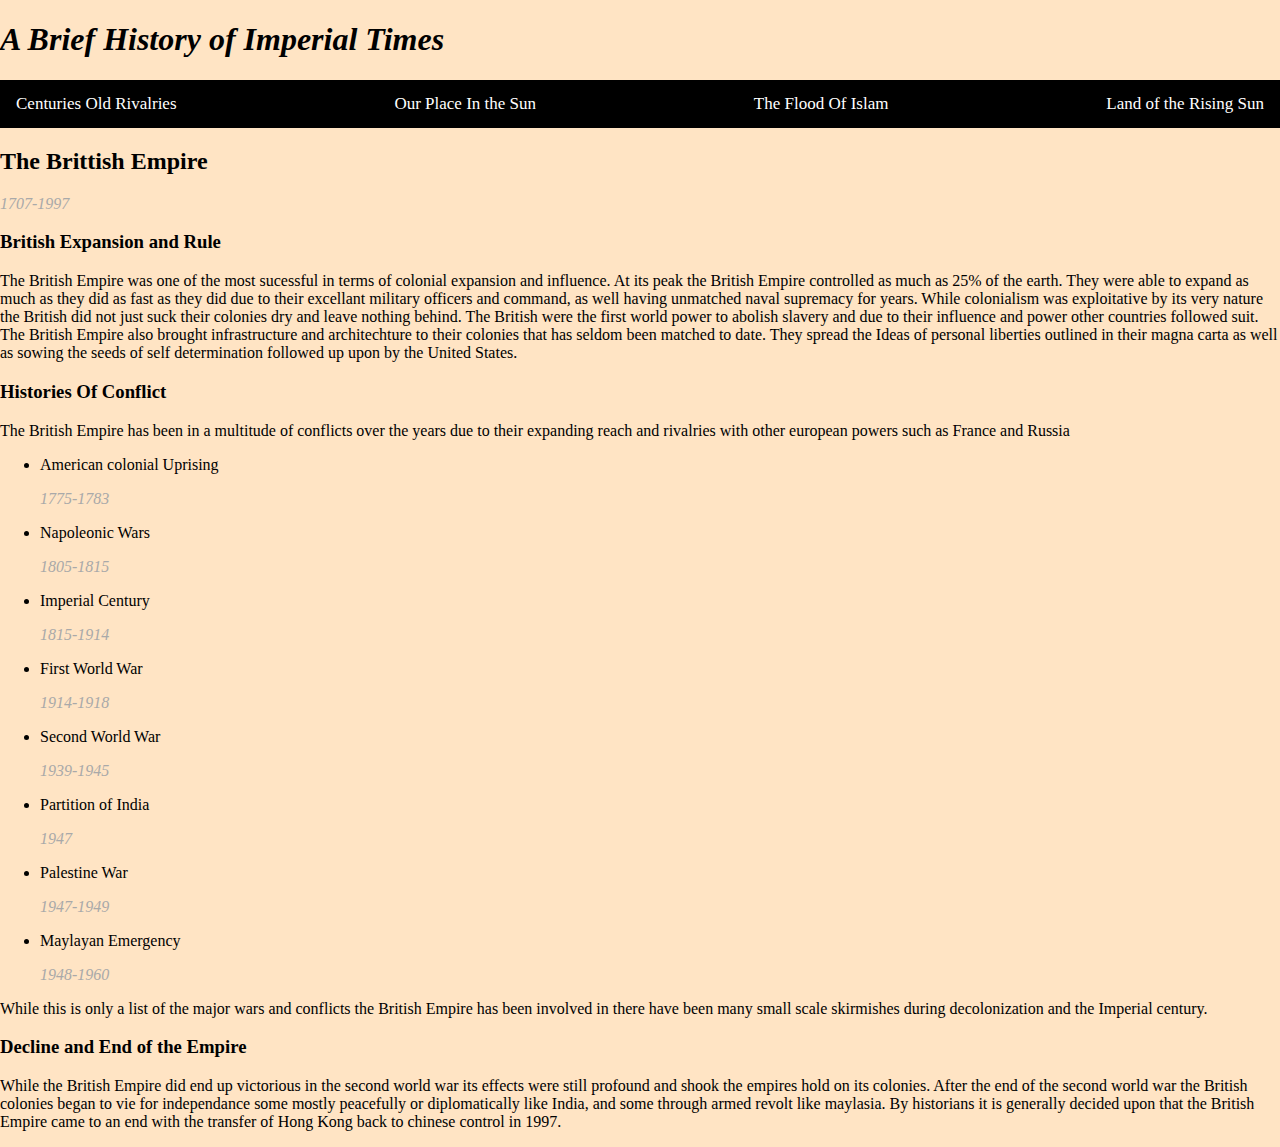
<file: index.html>
<!DOCTYPE html>
<html lang="en">

<head>
    <meta charset="UTF-8">
    <meta http-equiv="X-UA-Compatible" content="IE=edge">
    <meta name="viewport" content="width=device-width, initial-scale=1.0">
    <link rel="stylesheet" href="stylesheet.css">
    <title>Imperial History</title>
</head>

<body>
    <h1>A Brief History of Imperial Times</h1>
    <div id="nav">
        <a href="France.html"> Centuries Old Rivalries</a>
        <a href="germany.html"> Our Place In the Sun</a>
        <a href="ottoman.html"> The Flood Of Islam</a>
        <a href="japan.html"> Land of the Rising Sun</a>
    </div>
    <h2>The Brittish Empire</h2>
    <div class="age">
        <p>1707-1997</p>
    </div>
    <h3>British Expansion and Rule</h3>
    <p>The British Empire was one of the most sucessful in terms of colonial expansion and influence. At its peak the
        British Empire controlled as much as 25% of the earth. They were able to expand as much as they did as fast as
        they did due to their excellant military officers and command, as well having unmatched naval supremacy for
        years. While colonialism was exploitative by its very nature the British did not just suck their colonies dry
        and leave nothing behind. The British were the first world power to abolish slavery and due to their influence
        and power other countries followed suit. The British Empire also brought infrastructure and architechture to
        their colonies that has seldom been matched to date. They spread the Ideas of personal liberties outlined in
        their magna carta as well as sowing the seeds of self determination followed up upon by the United States.</p>
    <h3>Histories Of Conflict</h3>
    <p>The British Empire has been in a multitude of conflicts over the years due to their expanding reach and rivalries
        with other european powers such as France and Russia</p>
    <ul>
        <li>American colonial Uprising</li>
        <p class="age">1775-1783</p>
        <li>Napoleonic Wars</li>
        <p class="age">1805-1815</p>
        <li>Imperial Century</li>
        <p class="age">1815-1914</p>
        <li>First World War</li>
        <p class="age">1914-1918</p>
        <li>Second World War</li>
        <p class="age">1939-1945</p>
        <li>Partition of India</li>
        <p class="age">1947</p>
        <li>Palestine War</li>
        <p class="age">1947-1949</p>
        <li>Maylayan Emergency</li>
        <p class="age">1948-1960</p>
    </ul>
    <p>While this is only a list of the major wars and conflicts the British Empire has been involved in there have been
        many small scale skirmishes during decolonization and the Imperial century.
    </p>
    <h3>Decline and End of the Empire</h3>
    <p>While the British Empire did end up victorious in the second world war its effects were still profound and shook
        the empires hold on its colonies. After the end of the second world war the British colonies began to vie for
        independance some mostly peacefully or diplomatically like India, and some through armed revolt like maylasia.
        By historians it is generally decided upon that the British Empire came to an end with the transfer of Hong Kong
        back to chinese control in 1997.
    </p>
</body>

</html>
</file>
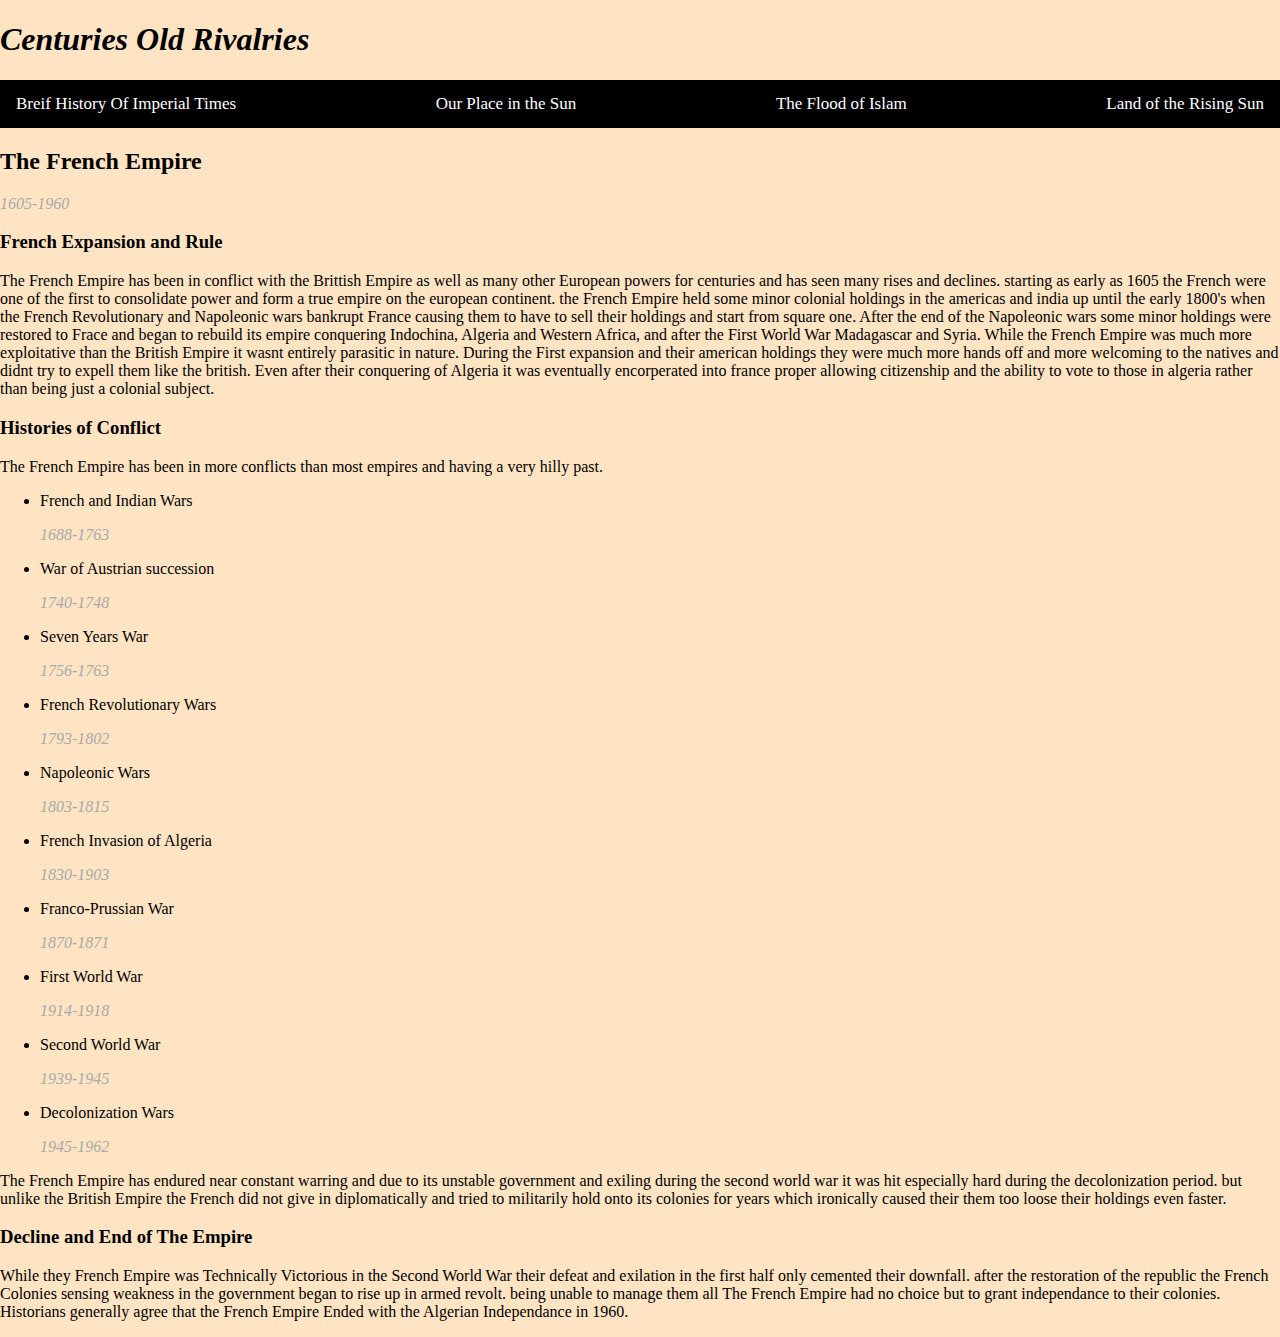
<file: France.html>
<!DOCTYPE html>
<html lang="en">

<head>
    <meta charset="UTF-8">
    <meta http-equiv="X-UA-Compatible" content="IE=edge">
    <meta name="viewport" content="width=device-width, initial-scale=1.0">
    <link rel="stylesheet" href="stylesheet.css">
    <title>French Empire</title>
</head>

<body>
    <h1>Centuries Old Rivalries</h1>
    <div id="nav">
        <a href="index.html">Breif History Of Imperial Times</a>
        <a href="germany.html"> Our Place in the Sun</a>
        <a href="ottoman.html"> The Flood of Islam</a>
        <a href="japan.html"> Land of the Rising Sun</a>
    </div>
    <h2>The French Empire</h2>
    <div class="age">
        <p>1605-1960</p>
    </div>
    <h3>French Expansion and Rule</h3>
    <p>The French Empire has been in conflict with the Brittish Empire as well as many other European powers for
        centuries and has seen many rises and declines. starting as early as 1605 the French were one of the first to
        consolidate power and form a true empire on the european continent. the French Empire held some minor colonial
        holdings in the americas and india up until the early 1800's when the French Revolutionary and Napoleonic wars
        bankrupt France causing them to have to sell their holdings and start from square one. After the end of the
        Napoleonic wars some minor holdings were restored to Frace and began to rebuild its empire conquering Indochina,
        Algeria and Western Africa, and after the First World War Madagascar and Syria. While the French Empire was much
        more exploitative than the British Empire it wasnt entirely parasitic in nature. During the First expansion and
        their american holdings they were much more hands off and more welcoming to the natives and didnt try to expell
        them like the british. Even after their conquering of Algeria it was eventually encorperated into france proper
        allowing citizenship and the ability to vote to those in algeria rather than being just a colonial subject.</p>
    <h3>Histories of Conflict</h3>
    <p>The French Empire has been in more conflicts than most empires and having a very hilly past.</p>
    <ul>
        <li>French and Indian Wars</li>
        <p class="age">1688-1763</p>
        <li>War of Austrian succession</li>
        <p class="age">1740-1748</p>
        <li>Seven Years War</li>
        <p class="age">1756-1763</p>
        <li>French Revolutionary Wars</li>
        <p class="age">1793-1802</p>
        <li>Napoleonic Wars</li>
        <p class="age">1803-1815</p>
        <li>French Invasion of Algeria</li>
        <p class="age">1830-1903</p>
        <li>Franco-Prussian War</li>
        <p class="age">1870-1871</p>
        <li>First World War</li>
        <p class="age">1914-1918</p>
        <li>Second World War</li>
        <p class="age">1939-1945</p>
        <li>Decolonization Wars</li>
        <p class="age">1945-1962</p>
    </ul>
    <p>The French Empire has endured near constant warring and due to its unstable government and exiling during the
        second world war it was hit especially hard during the decolonization period. but unlike the British Empire the
        French did not give in diplomatically and tried to militarily hold onto its colonies for years which ironically
        caused their them too loose their holdings even faster. </p>
    <h3>Decline and End of The Empire</h3>
    <p>While they French Empire was Technically Victorious in the Second World War their defeat and exilation in the
        first half only cemented their downfall. after the restoration of the republic the French Colonies sensing
        weakness in the government began to rise up in armed revolt. being unable to manage them all The French Empire
        had no choice but to grant independance to their colonies. Historians generally agree that the French Empire
        Ended with the Algerian Independance in 1960.</p>

</body>

</html>
</file>
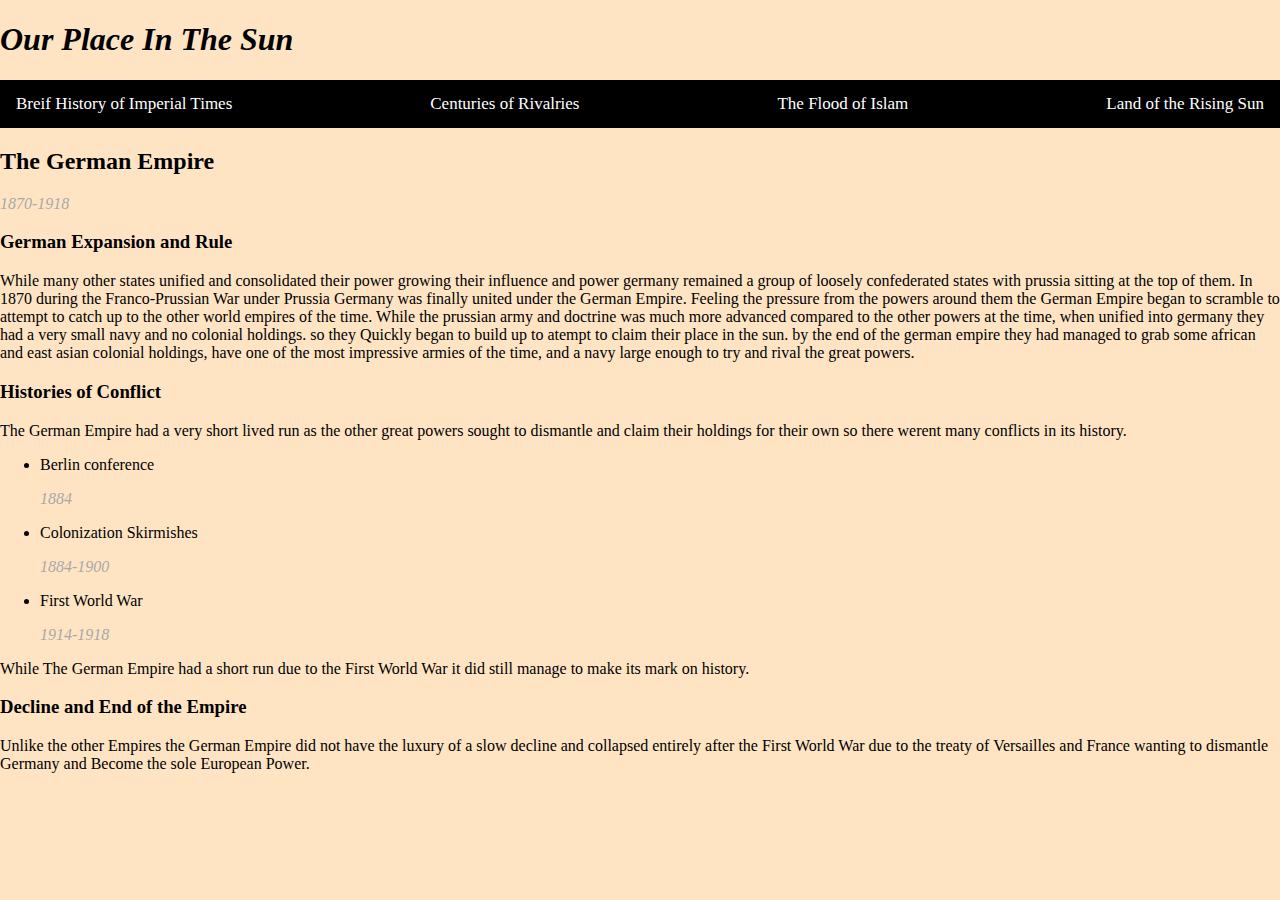
<file: germany.html>
<!DOCTYPE html>
<html lang="en">

<head>
    <meta charset="UTF-8">
    <meta http-equiv="X-UA-Compatible" content="IE=edge">
    <meta name="viewport" content="width=device-width, initial-scale=1.0">
    <link rel="stylesheet" href="stylesheet.css">
    <title>German Empire</title>
</head>

<body>
    <h1>Our Place In The Sun</h1>
    <div id="nav">
        <a href="index.html"> Breif History of Imperial Times</a>
        <a href="France.html"> Centuries of Rivalries</a>
        <a href="ottoman.html"> The Flood of Islam</a>
        <a href="japan.html"> Land of the Rising Sun</a>
    </div>
    <h2>The German Empire</h2>
    <div class="age">
        <p>1870-1918</p>
    </div>
    <h3>German Expansion and Rule</h3>
    <p>While many other states unified and consolidated their power growing their influence and power germany remained a
        group of loosely confederated states with prussia sitting at the top of them. In 1870 during the Franco-Prussian
        War under Prussia Germany was finally united under the German Empire. Feeling the pressure from the powers
        around them the German Empire began to scramble to attempt to catch up to the other world empires of the time.
        While the prussian army and doctrine was much more advanced compared to the other powers at the time, when
        unified into germany they had a very small navy and no colonial holdings. so they Quickly began to build up to
        atempt to claim their place in the sun. by the end of the german empire they had managed to grab some african
        and east asian colonial holdings, have one of the most impressive armies of the time, and a navy large enough to
        try and rival the great powers.</p>
    <h3>Histories of Conflict</h3>
    <p>The German Empire had a very short lived run as the other great powers sought to dismantle and claim their
        holdings for their own so there werent many conflicts in its history.</p>
    <ul>
        <li>Berlin conference</li>
        <p class="age">1884</p>
        <li>Colonization Skirmishes</li>
        <p class="age">1884-1900</p>
        <li>First World War</li>
        <p class="age">1914-1918</p>
    </ul>
    <p>While The German Empire had a short run due to the First World War it did still manage to make its mark on
        history.</P>
    <h3>Decline and End of the Empire</h3>
    <p>Unlike the other Empires the German Empire did not have the luxury of a slow decline and collapsed entirely after
        the First World War due to the treaty of Versailles and France wanting to dismantle Germany and Become the sole
        European Power.</p>
</body>

</html>
</file>
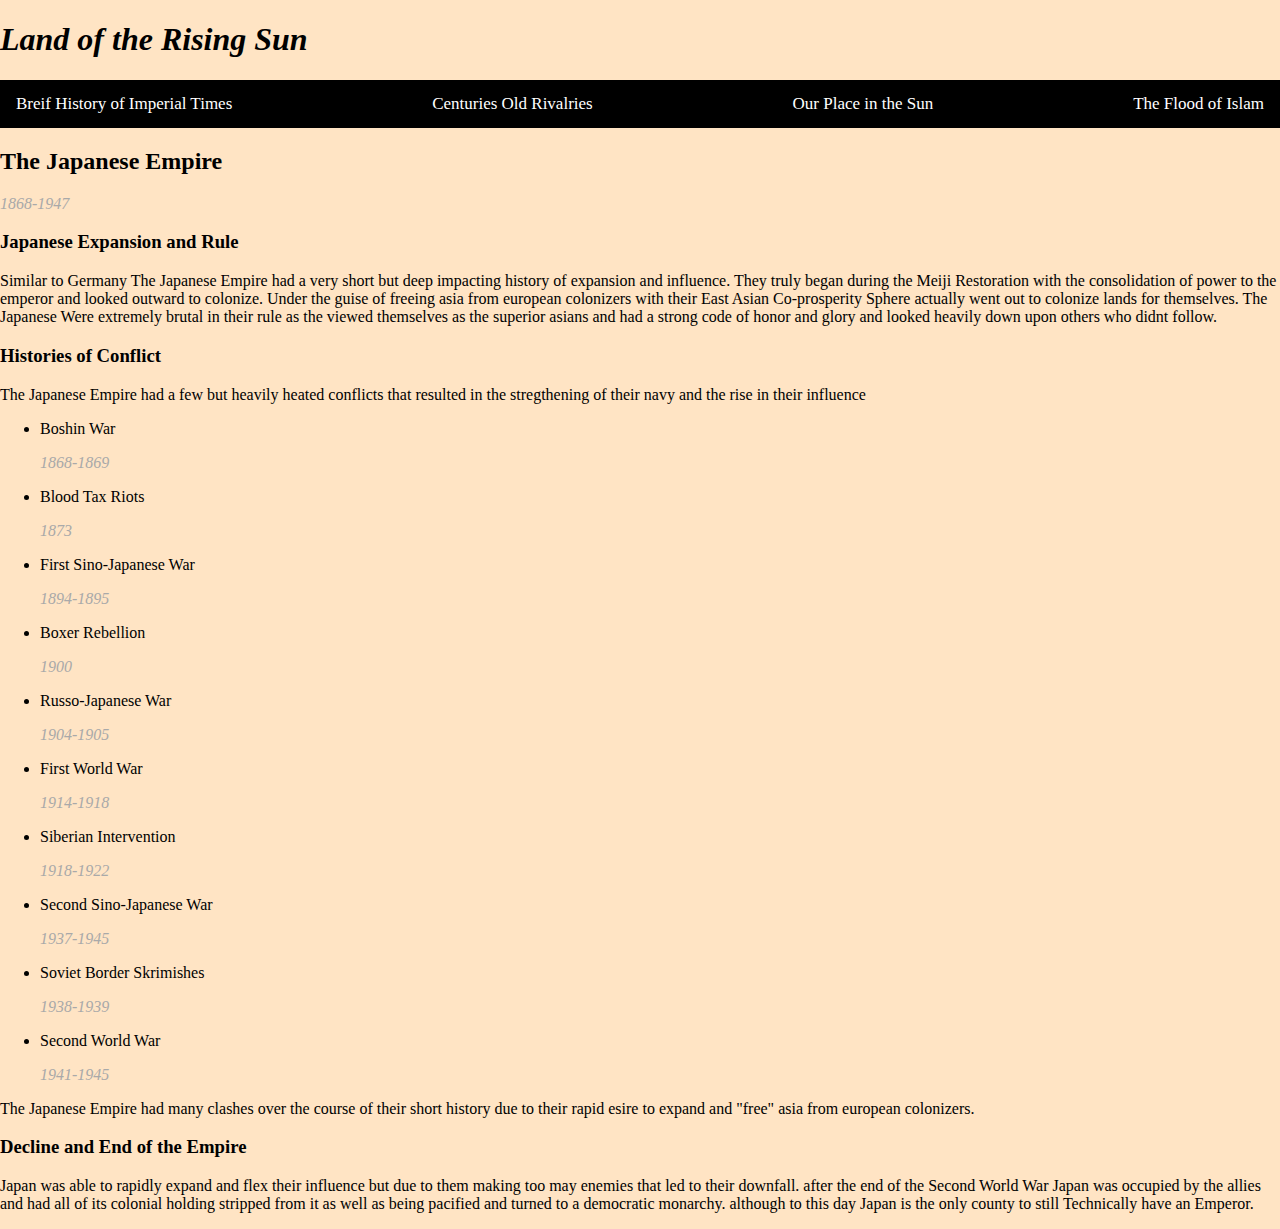
<file: japan.html>
<!DOCTYPE html>
<html lang="en">

<head>
    <meta charset="UTF-8">
    <meta http-equiv="X-UA-Compatible" content="IE=edge">
    <meta name="viewport" content="width=device-width, initial-scale=1.0">
    <link rel="stylesheet" href="stylesheet.css">
    <title>Japanese Empire</title>
</head>

<body>
    <h1>Land of the Rising Sun</h1>
    <div id="nav">
        <a href="index.html"> Breif History of Imperial Times</a>
        <a href="France.html"> Centuries Old Rivalries</a>
        <a href="germany.html"> Our Place in the Sun</a>
        <a href="ottoman.html"> The Flood of Islam</a>
    </div>
    <h2>The Japanese Empire</h2>
    <div class="age">
        <p>1868-1947</p>
    </div>
    <h3>Japanese Expansion and Rule</h3>
    <p>Similar to Germany The Japanese Empire had a very short but deep impacting history of expansion and influence.
        They truly began during the Meiji Restoration with the consolidation of power to the emperor and looked outward
        to colonize. Under the guise of freeing asia from european colonizers with their East Asian Co-prosperity Sphere
        actually went out to colonize lands for themselves. The Japanese Were extremely brutal in their rule as the
        viewed themselves as the superior asians and had a strong code of honor and glory and looked heavily down upon
        others who didnt follow.</p>
    <h3>Histories of Conflict</h3>
    <p>The Japanese Empire had a few but heavily heated conflicts that resulted in the stregthening of their navy and
        the rise in their influence</p>
    <ul>
        <li>Boshin War</li>
        <p class="age">1868-1869</p>
        <li>Blood Tax Riots</li>
        <p class="age">1873</p>
        <li>First Sino-Japanese War</li>
        <p class="age">1894-1895</p>
        <li>Boxer Rebellion</li>
        <p class="age">1900</p>
        <li>Russo-Japanese War</li>
        <p class="age"> 1904-1905</p>
        <li>First World War</li>
        <p class="age">1914-1918</p>
        <li>Siberian Intervention</li>
        <p class="age">1918-1922</p>
        <li>Second Sino-Japanese War</li>
        <p class="age">1937-1945</p>
        <li>Soviet Border Skrimishes</li>
        <p class="age">1938-1939</p>
        <li>Second World War</li>
        <p class="age">1941-1945</p>
    </ul>
    <p>The Japanese Empire had many clashes over the course of their short history due to their rapid esire to expand
        and "free" asia from european colonizers.</p>
    <h3>Decline and End of the Empire</h3>
    <p>Japan was able to rapidly expand and flex their influence but due to them making too may enemies that led to
        their downfall. after the end of the Second World War Japan was occupied by the allies and had all of its
        colonial holding stripped from it as well as being pacified and turned to a democratic monarchy. although to
        this day Japan is the only county to still Technically have an Emperor.</p>
</body>

</html>
</file>
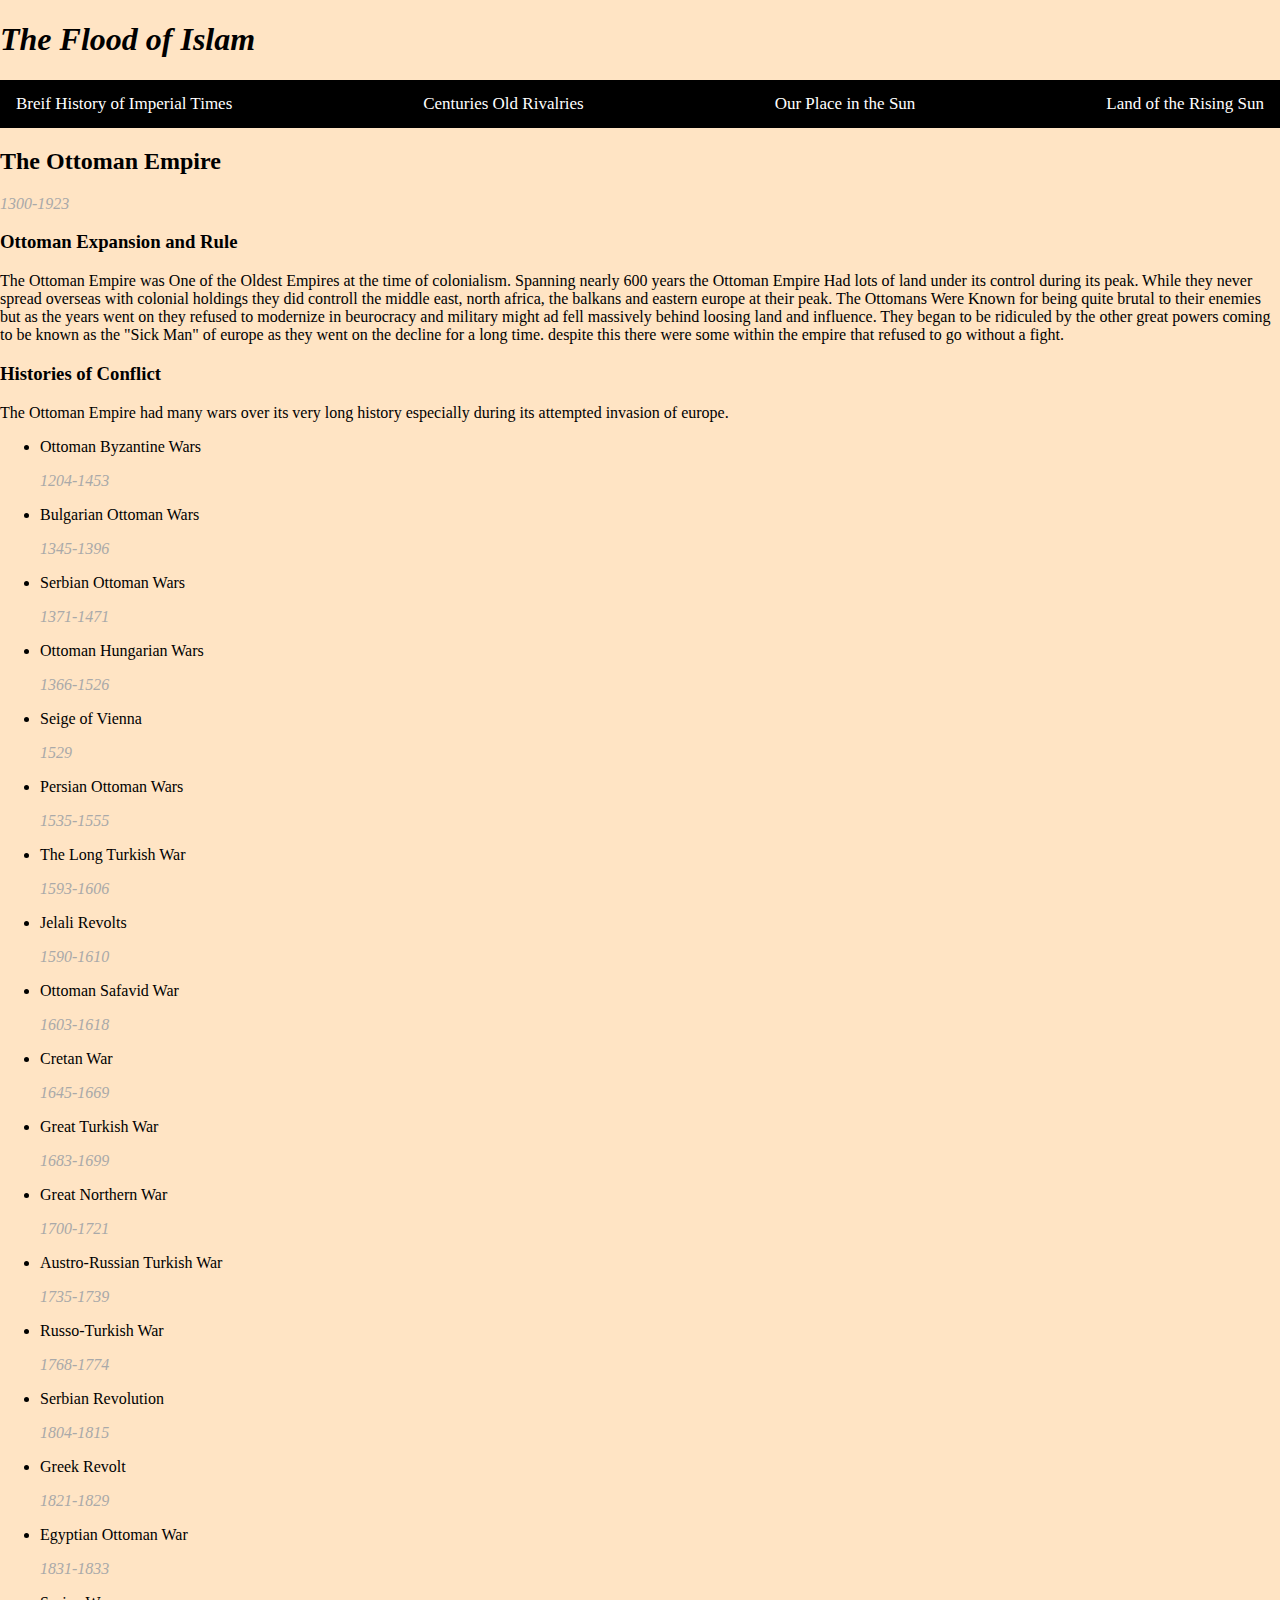
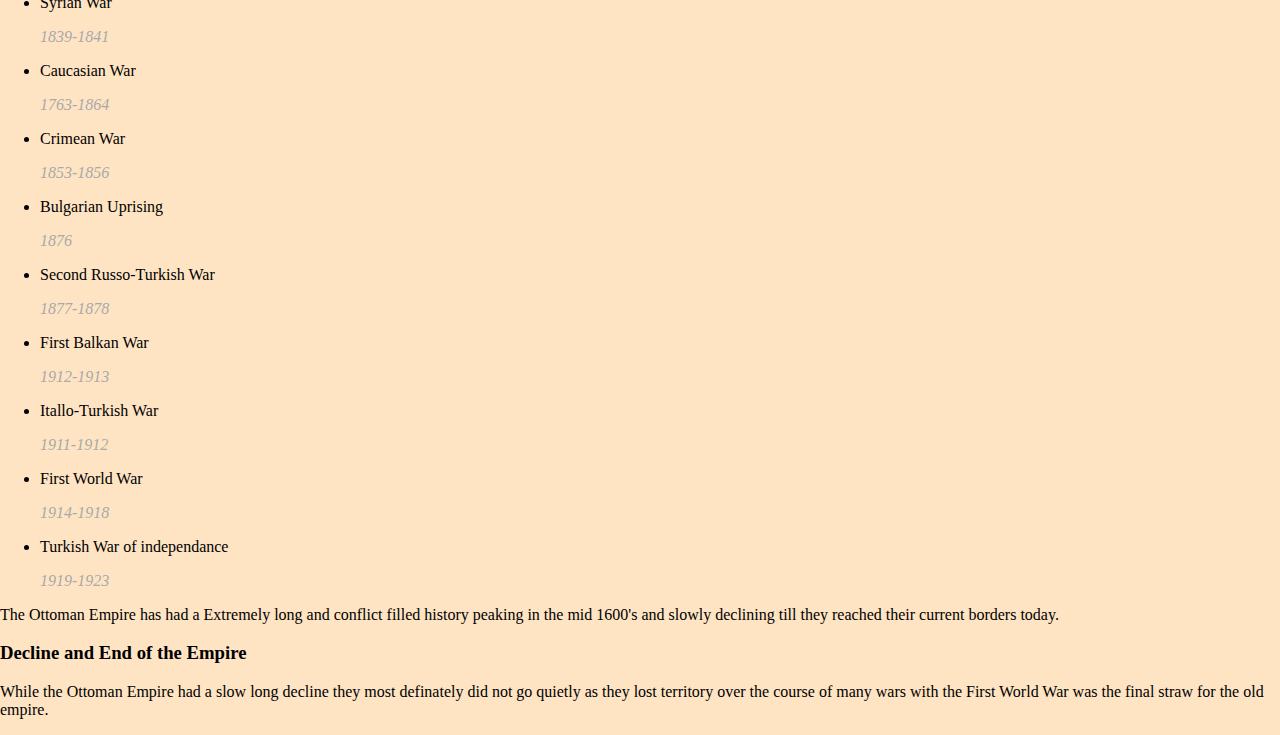
<file: ottoman.html>
<!DOCTYPE html>
<html lang="en">

<head>
    <meta charset="UTF-8">
    <meta http-equiv="X-UA-Compatible" content="IE=edge">
    <meta name="viewport" content="width=device-width, initial-scale=1.0">
    <link rel="stylesheet" href="stylesheet.css">
    <title>Ottoman Empire</title>
</head>

<body>
    <h1>The Flood of Islam</h1>
    <div id="nav">
        <a href="index.html"> Breif History of Imperial Times</a>
        <a href="France.html"> Centuries Old Rivalries</a>
        <a href="germany.html"> Our Place in the Sun</a>
        <a href="japan.html"> Land of the Rising Sun</a>
    </div>
    <h2>The Ottoman Empire</h2>
    <div class="age">
        <p>1300-1923</p>
    </div>
    <h3>Ottoman Expansion and Rule</h3>
    <p>The Ottoman Empire was One of the Oldest Empires at the time of colonialism. Spanning nearly 600 years the
        Ottoman Empire Had lots of land under its control during its peak. While they never spread overseas with
        colonial holdings they did controll the middle east, north africa, the balkans and eastern europe at their peak.
        The Ottomans Were Known for being quite brutal to their enemies but as the years went on they refused to
        modernize in beurocracy and military might ad fell massively behind loosing land and influence. They began to be
        ridiculed by the other great powers coming to be known as the "Sick Man" of europe as they went on the decline
        for a long time. despite this there were some within the empire that refused to go without a fight.
    </p>
    <h3>Histories of Conflict</h3>
    <p>The Ottoman Empire had many wars over its very long history especially during its attempted invasion of europe.
    </p>
    <ul>
        <li>Ottoman Byzantine Wars</li>
        <p class="age">1204-1453</p>
        <li>Bulgarian Ottoman Wars</li>
        <p class="age">1345-1396</p>
        <li>Serbian Ottoman Wars</li>
        <p class="age">1371-1471</p>
        <li>Ottoman Hungarian Wars</li>
        <p class="age">1366-1526</p>
        <li>Seige of Vienna</li>
        <p class="age">1529</p>
        <li>Persian Ottoman Wars</li>
        <p class="age">1535-1555</p>
        <li>The Long Turkish War</li>
        <p class="age">1593-1606</p>
        <li>Jelali Revolts</li>
        <p class="age">1590-1610</p>
        <li>Ottoman Safavid War</li>
        <p class="age">1603-1618</p>
        <li>Cretan War</li>
        <p class="age">1645-1669</p>
        <li>Great Turkish War</li>
        <p class="age">1683-1699</p>
        <li>Great Northern War</li>
        <p class="age">1700-1721</p>
        <li>Austro-Russian Turkish War</li>
        <p class="age">1735-1739</p>
        <li>Russo-Turkish War</li>
        <p class="age">1768-1774</p>
        <li>Serbian Revolution</li>
        <p class="age">1804-1815</p>
        <li>Greek Revolt</li>
        <p class="age">1821-1829</p>
        <li>Egyptian Ottoman War</li>
        <p class="age">1831-1833</p>
        <li>Syrian War</li>
        <p class="age">1839-1841</p>
        <li>Caucasian War</li>
        <p class="age">1763-1864</p>
        <li>Crimean War</li>
        <p class="age">1853-1856</p>
        <li>Bulgarian Uprising</li>
        <p class="age">1876</p>
        <li>Second Russo-Turkish War</li>
        <p class="age">1877-1878</p>
        <li>First Balkan War</li>
        <p class="age">1912-1913</p>
        <li>Itallo-Turkish War</li>
        <p class="age">1911-1912</p>
        <li>First World War</li>
        <p class="age">1914-1918</p>
        <li>Turkish War of independance</li>
        <p class="age">1919-1923</p>
    </ul>
    <p>The Ottoman Empire has had a Extremely long and conflict filled history peaking in the mid 1600's and slowly
        declining till they reached their current borders today.</p>
    <h3>Decline and End of the Empire</h3>
    <p>While the Ottoman Empire had a slow long decline they most definately did not go quietly as they lost territory
        over the course of many wars with the First World War was the final straw for the old empire.</p>

</body>

</html>
</file>
<file: stylesheet.css>
.age{font-style:italic;
color:darkgrey;}
#nav { display:flex; 
justify-content: space-between;
overflow: hidden;
background-color: black;}
#nav a{ float:left;
text-align: center;
padding: 14px 16px;
text-decoration: none;
font-size: 17px;
color: white;}
#nav a:hover{ background-color: #ddd;
color: black;}
body{ background-color: bisque;
    font: courier,monospace;
margin: auto;}
h1{font: trebuchet; 
font-style: italic; font-size: xx-large;}
h2{font-style: bold;}
</file>
